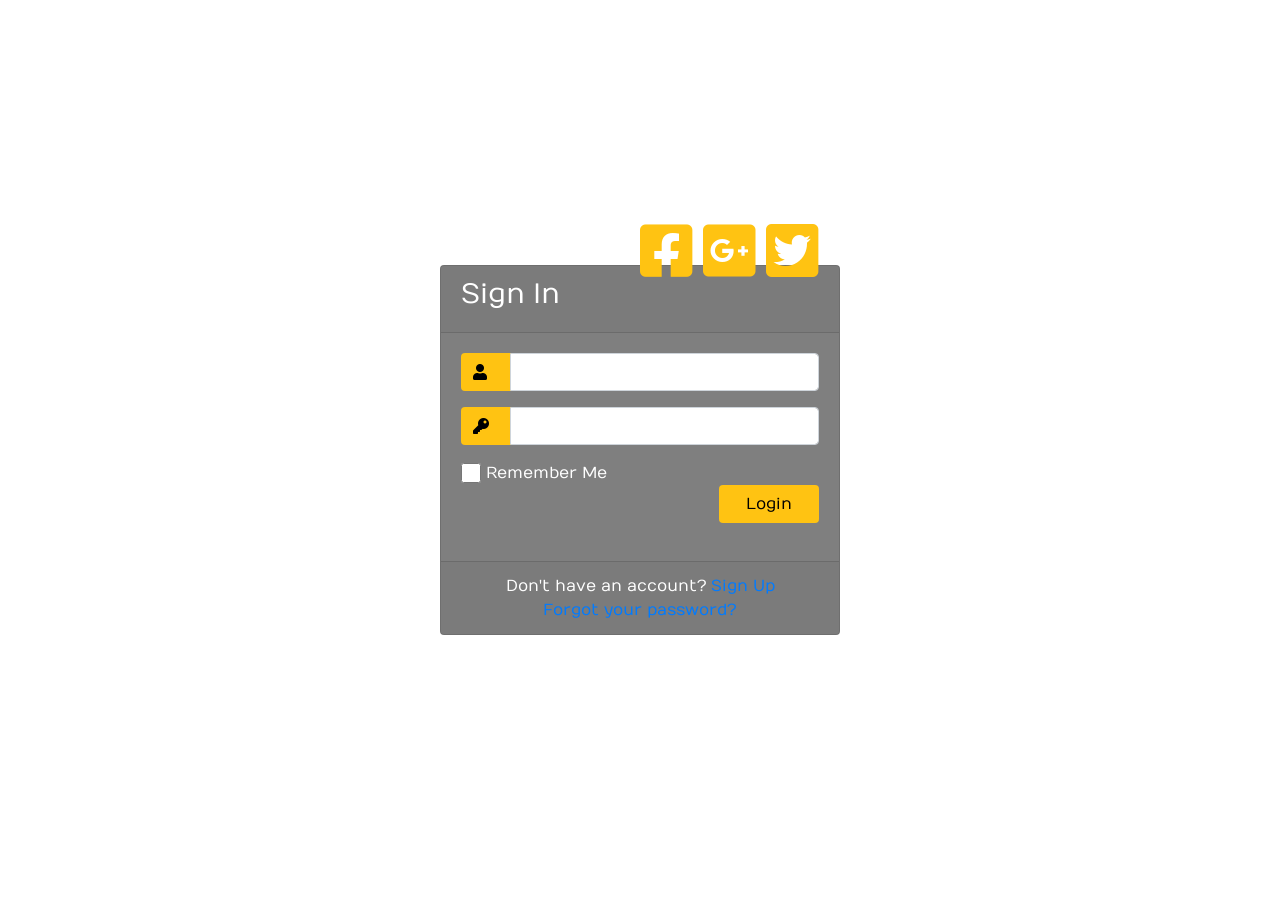
<file: index.html>
<link
        href="//maxcdn.bootstrapcdn.com/bootstrap/4.1.1/css/bootstrap.min.css"
        rel="stylesheet"
        id="bootstrap-css"
/>
<script src="//maxcdn.bootstrapcdn.com/bootstrap/4.1.1/js/bootstrap.min.js"></script>
<script src="//cdnjs.cloudflare.com/ajax/libs/jquery/3.2.1/jquery.min.js"></script>
<!------ Include the above in your HEAD tag ---------->

<!DOCTYPE html>
<html>
<head>
    <script src="https://ajax.googleapis.com/ajax/libs/jquery/3.6.0/jquery.min.js"></script>

    <title>Login Page</title>
    <!--Made with love by Mutiullah Samim -->

    <!--Bootsrap 4 CDN-->
    <link
            rel="stylesheet"
            href="https://stackpath.bootstrapcdn.com/bootstrap/4.1.3/css/bootstrap.min.css"
            integrity="sha384-MCw98/SFnGE8fJT3GXwEOngsV7Zt27NXFoaoApmYm81iuXoPkFOJwJ8ERdknLPMO"
            crossorigin="anonymous"
    />

    <!--Fontawesome CDN-->
    <link
            rel="stylesheet"
            href="https://use.fontawesome.com/releases/v5.3.1/css/all.css"
            integrity="sha384-mzrmE5qonljUremFsqc01SB46JvROS7bZs3IO2EmfFsd15uHvIt+Y8vEf7N7fWAU"
            crossorigin="anonymous"
    />

    <!--Custom styles-->
    <style>
        /* Made with love by Mutiullah Samim*/

        @import url("https://fonts.googleapis.com/css?family=Numans");

        html,
        body {
            background-image: url("http://getwallpapers.com/wallpaper/full/a/5/d/544750.jpg");
            background-size: cover;
            background-repeat: no-repeat;
            height: 100%;
            font-family: "Numans", sans-serif;
        }

        .container {
            height: 100%;
            align-content: center;
        }

        .card {
            height: 370px;
            margin-top: auto;
            margin-bottom: auto;
            width: 400px;
            background-color: rgba(0, 0, 0, 0.5) !important;
        }

        .social_icon span {
            font-size: 60px;
            margin-left: 10px;
            color: #ffc312;
        }

        .social_icon span:hover {
            color: white;
            cursor: pointer;
        }

        .card-header h3 {
            color: white;
        }

        .social_icon {
            position: absolute;
            right: 20px;
            top: -45px;
        }

        .input-group-prepend span {
            width: 50px;
            background-color: #ffc312;
            color: black;
            border: 0 !important;
        }

        input:focus {
            outline: 0 0 0 0 !important;
            box-shadow: 0 0 0 0 !important;
        }

        .remember {
            color: white;
        }

        .remember input {
            width: 20px;
            height: 20px;
            margin-left: 15px;
            margin-right: 5px;
        }

        .login_btn {
            color: black;
            background-color: #ffc312;
            width: 100px;
        }

        .login_btn:hover {
            color: black;
            background-color: white;
        }

        .links {
            color: white;
        }

        .links a {
            margin-left: 4px;
        }
    </style>
</head>
<body>
<div class="container">
    <div class="d-flex justify-content-center h-100">
        <div class="card">
            <div class="card-header">
                <h3>Sign In</h3>
                <div class="d-flex justify-content-end social_icon">
                    <span><i class="fab fa-facebook-square"></i></span>
                    <span><i class="fab fa-google-plus-square"></i></span>
                    <span><i class="fab fa-twitter-square"></i></span>
                </div>
            </div>
            <div class="card-body">
                <div class="input-group form-group">
                    <div class="input-group-prepend">
                <span class="input-group-text"
                ><i class="fas fa-user"></i
                ></span>
                    </div>
                    <input type="text" class="form-control" id="username" />
                </div>
                <div class="input-group form-group">
                    <div class="input-group-prepend">
                        <span class="input-group-text"><i class="fas fa-key"></i></span>
                    </div>
                    <input type="password" class="form-control" id="password" />
                </div>
                <div class="row align-items-center remember">
                    <input type="checkbox" />Remember Me
                </div>
                <div class="form-group">
                    <input
                            type="submit"
                            value="Login"
                            class="btn float-right login_btn"
                            onclick="login()"
                    />
                </div>
            </div>
            <div class="card-footer">
                <div class="d-flex justify-content-center links">
                    Don't have an account?<a href="#">Sign Up</a>
                </div>
                <div class="d-flex justify-content-center">
                    <a href="#">Forgot your password?</a>
                </div>
            </div>
        </div>
    </div>
</div>
</body>
</html>
<script src="login.js"></script>
</file>
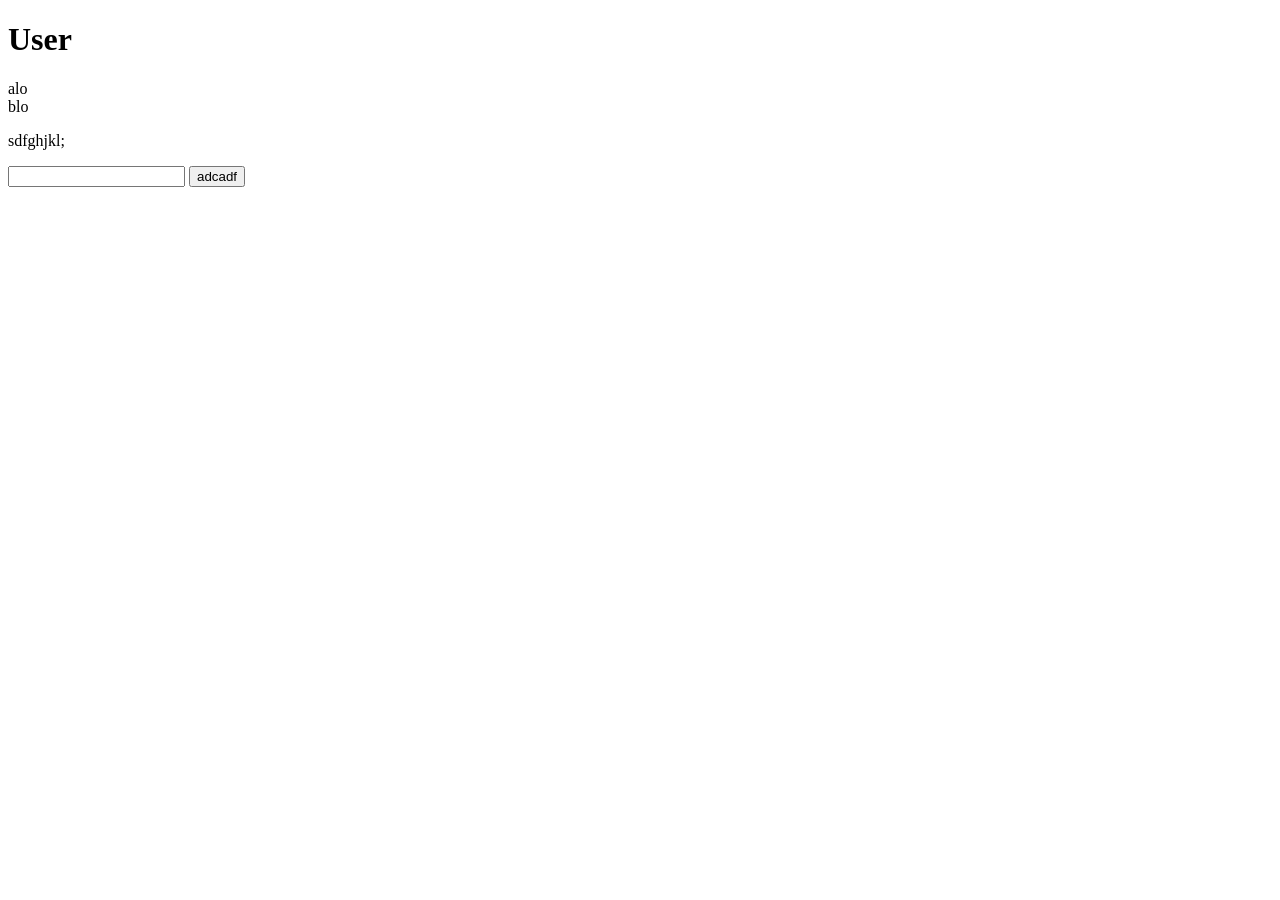
<file: user.html>
<!DOCTYPE html>
<html lang="en">
<head>
    <meta charset="UTF-8">
    <title>Title</title>
    <script src="https://ajax.googleapis.com/ajax/libs/jquery/3.2.1/jquery.min.js"></script>
    <script>
        $(document).ready(function (){

            $(".comment-user-contain-show").click(function () {
                $(".comment-user-contain-delete").hide();
            });

            $(".comment-user-contain-show1").click(function () {
                $(".comment-user-contain-delete").show();
            });

        })

        function a(){
          let ab=$('#heloo').val()
            console.log(ab)
        }
    </script>

</head>
<body>
<h1>User</h1>
<div class="comment-user-contain-show">alo</div>
<div class="comment-user-contain-show1">blo</div>
<p class="comment-user-contain-delete">sdfghjkl;</p>
<input type="text" id="heloo">
<button onclick="a()">adcadf</button>
</body>
</html>
</file>
